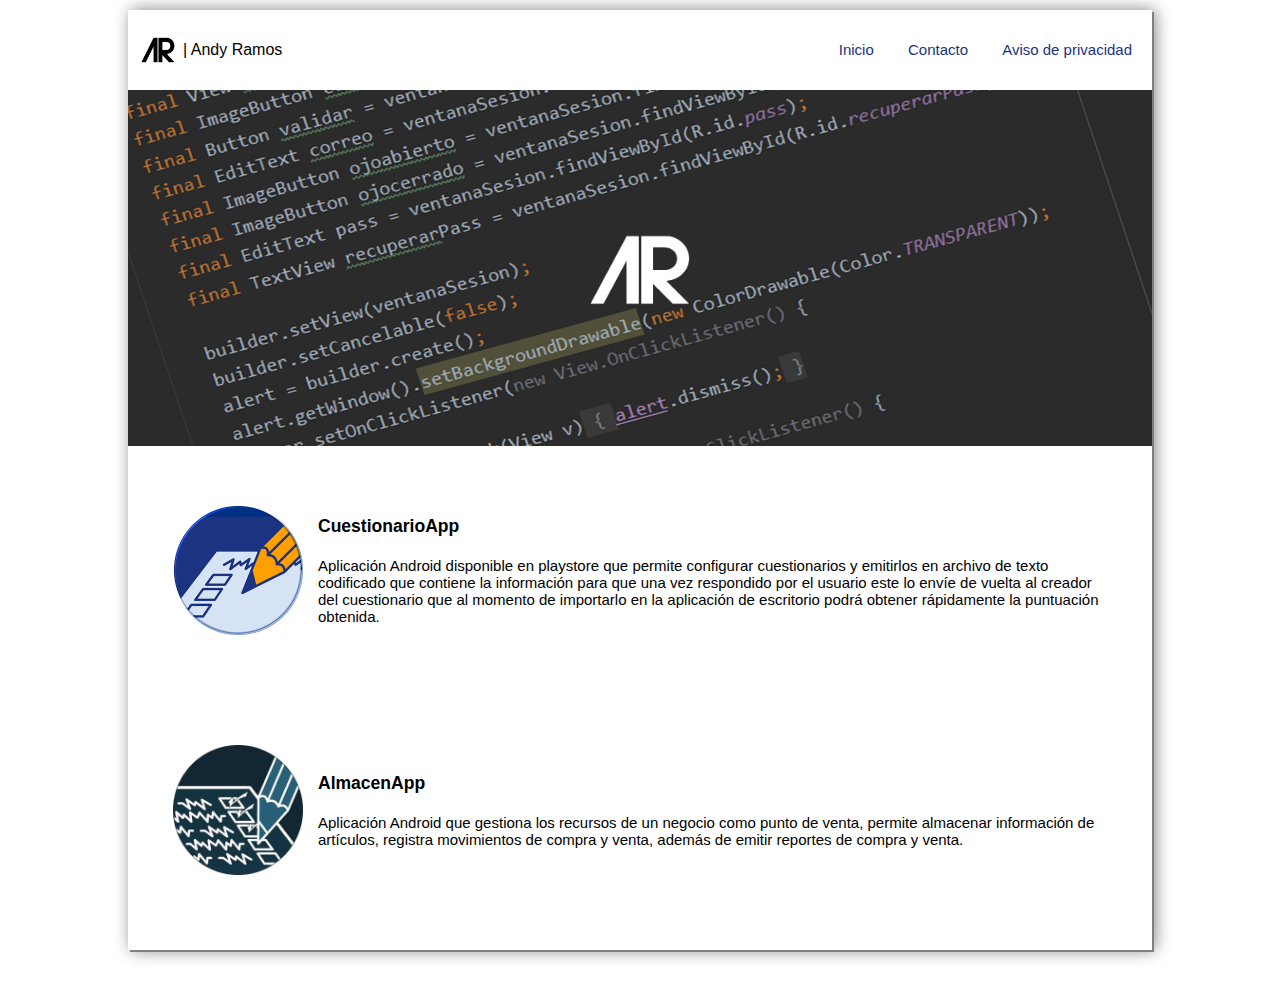
<file: index.html>
<!DOCTYPE html>
<html>
  <head>
    <link rel="stylesheet" type="text/css" href="estilonuevo.css">
  </head>
  <body>
    <header>
	  </header>
    <div class="hoja">
      
      <div class="barratitulo">
        <div class="logo">
          <img src="logo andy.png">
          <p class="textologo" >| Andy Ramos</p>
        </div>        
        <ul class="menuopciones">
		<li class="clickeado"><a href="https://andyramosv.github.io/aplicaciones/">Inicio</a></li>
	  	<li><a href="https://andyramosv.github.io/aplicaciones/contacto">Contacto</a></li>
		<li><a href="https://andyramosv.github.io/aplicaciones/aviso">Aviso de privacidad</a></li>
        </ul>
      </div>
      <div class="banner">
        <img class="logobanner" src="AR-logo-separado 2.png">
        <!--<p class="textotitulobanner">INICIO</p>-->
        <img src="fondo web2.jpg" width="100%" height="auto" >
      </div>
      <div class="cuerpo">
        <div class="primeraentrada">
          <img src="logotipocuestionarioappredondo.png" width="130px" height="130px">
          <div class="textoapp1">
            <h3>CuestionarioApp</h3>
            <p>Aplicación Android disponible en playstore que permite configurar cuestionarios y emitirlos en archivo de texto codificado que contiene la información para que una vez respondido por el usuario este lo envíe de vuelta al creador del cuestionario que al momento de importarlo en la aplicación de escritorio podrá obtener rápidamente la puntuación obtenida.</p>
          </div>
        </div>
        <div class="segundaentrada">
          <img src="logoalmacenappredondo.png" width="130px" height="130px">
          <div class="textoapp2">
            <h3>AlmacenApp</h3>
            <p>Aplicación Android que gestiona los recursos de un negocio como punto de venta, permite almacenar información de artículos, registra movimientos de compra y venta, además de emitir reportes de compra y venta.</p>
          </div>
        </div>
      </div>





      <!--
      <section class="formulario">
        <form onSubmit="validarRespuesta(this)" >
          <h4>Registro</h4>
        -->
          <!--<img src="images/fondoCuestionario.png">-->
          <!--
          <input class="etiquetas" type="text" id="nombre" name="nombre" placeholder="Nombre" required="">
          <input class="etiquetas" type="text" id="apellido" name="apellido" placeholder="Apellido" required="">
          <input class="etiquetas" type="mail" id="mail" name="mail" placeholder="Correo electrónico:" required="">
          <input class="etiquetas" type="text" id="nomUsuario" name="nomUsuario" placeholder="Nombre de Usuario" required="">
          <input class="etiquetas" type="password" id="pass" name="pass" placeholder="Contraseña" required="">
          <button class="btnValidar" type="button" onclick="abrirVentana()">Validar Licencia</button>
          
          <button class="btns" id="registrar" type="submit">Registrar</button>
        </form>
      </section>
    </div>
    <div id="mensaje">
      <section class="formulario2">
        <form onSubmit="validarSerial()">
          <input class="etiquetas" type="text" id="serialNom" name="serialNom" placeholder="Código de Activación" required="">
          <button class="btns2" type="submit">Validar</button>
        </form>
      </section>
    -->
    </div>
    <!--
    <script type="text/javascript">
function abrirVentana(){
	alert(screen.width);
}
</script>
-->
  </body>
</html>
</file>
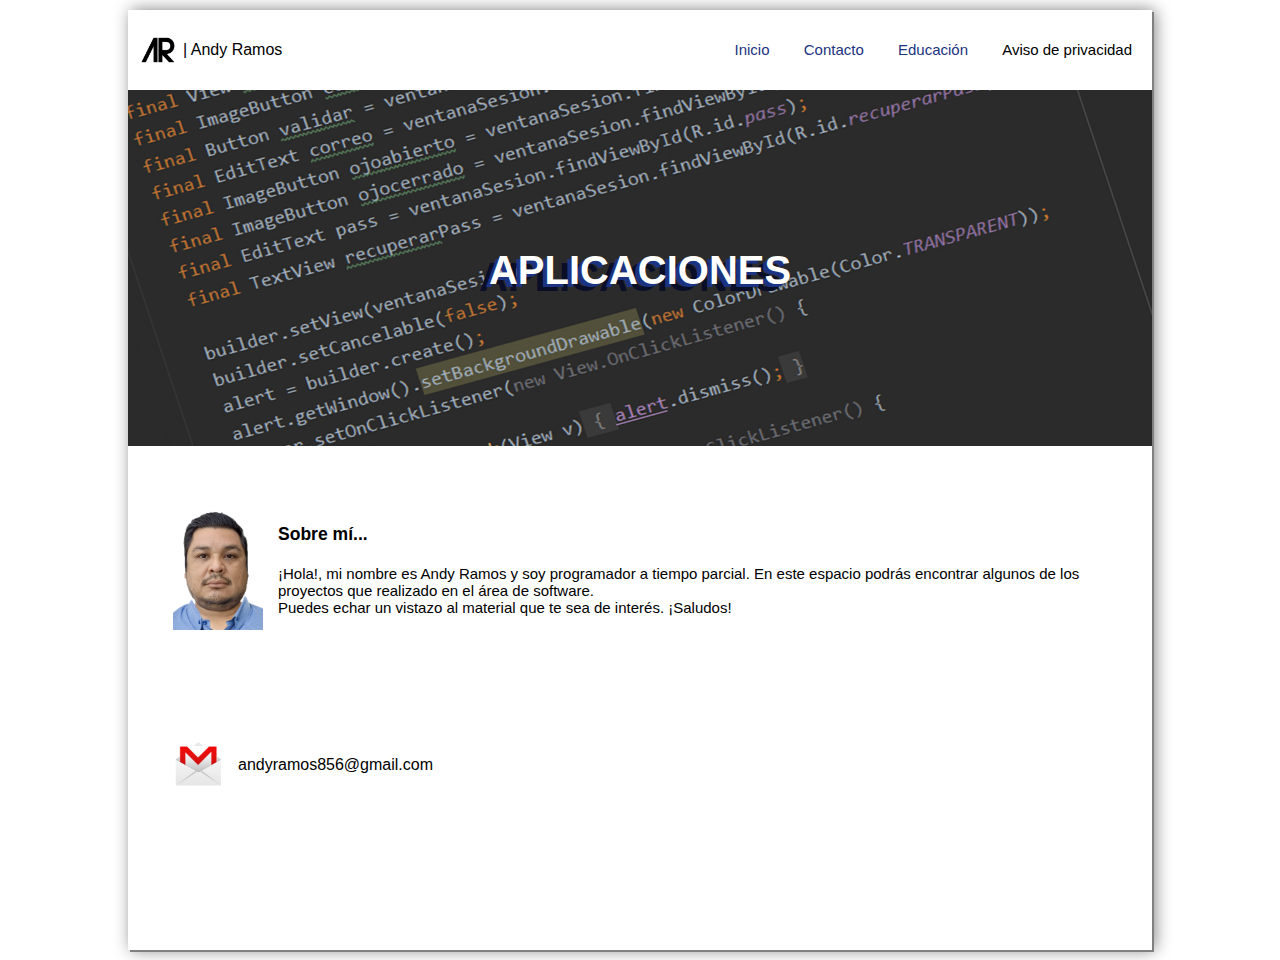
<file: aplicaciones.html>
<!DOCTYPE html>
<html>
<head>
	<title></title>
	<link rel="stylesheet" type="text/css" href="estilocontacto.css">
</head>
<body>
	<div class="hoja">
		<div class="barratitulo">
        <div class="logo">
          <img src="logo andy.png">
          <p class="textologo" >| Andy Ramos</p>
        </div>        
        <ul class="menuopciones">
          <li><a href="file:///C:/Users/DELL/Documents/Mi%20web/index.html">Inicio</a></li>
          <li><a href="file:///C:/Users/DELL/Documents/Mi%20web/contacto.html">Contacto</a></li>
          <li><a href="file:///C:/Users/DELL/Documents/Mi%20web/aplicaciones.html">Educación</a></li>
          <li>Aviso de privacidad</li>
        </ul>
      </div>
      <div class="banner">
        <p class="textotitulobanner">APLICACIONES</p>
        <img src="fondo web2.jpg" width="100%" height="auto" >
      </div>
      <div class="cuerpo">
        <div class="primeraentrada">
          <img src="Foto Andy.jpg" width="90px" height="auto">
          <div class="textoapp1">
            <h3>Sobre mí...</h3>
            <p>¡Hola!, mi nombre es Andy Ramos y soy programador a tiempo parcial. En este espacio podrás encontrar algunos de los proyectos que realizado en el área de software.</p>
            <p>Puedes echar un vistazo al material que te sea de interés. ¡Saludos!</p>
          </div>
        </div>
        <div class="medioscontacto">
          	<img src="iconocorreo.png" width="50px">
          	<p>andyramos856@gmail.com</p>
        </div>
	</div>
</body>
</html>
</file>
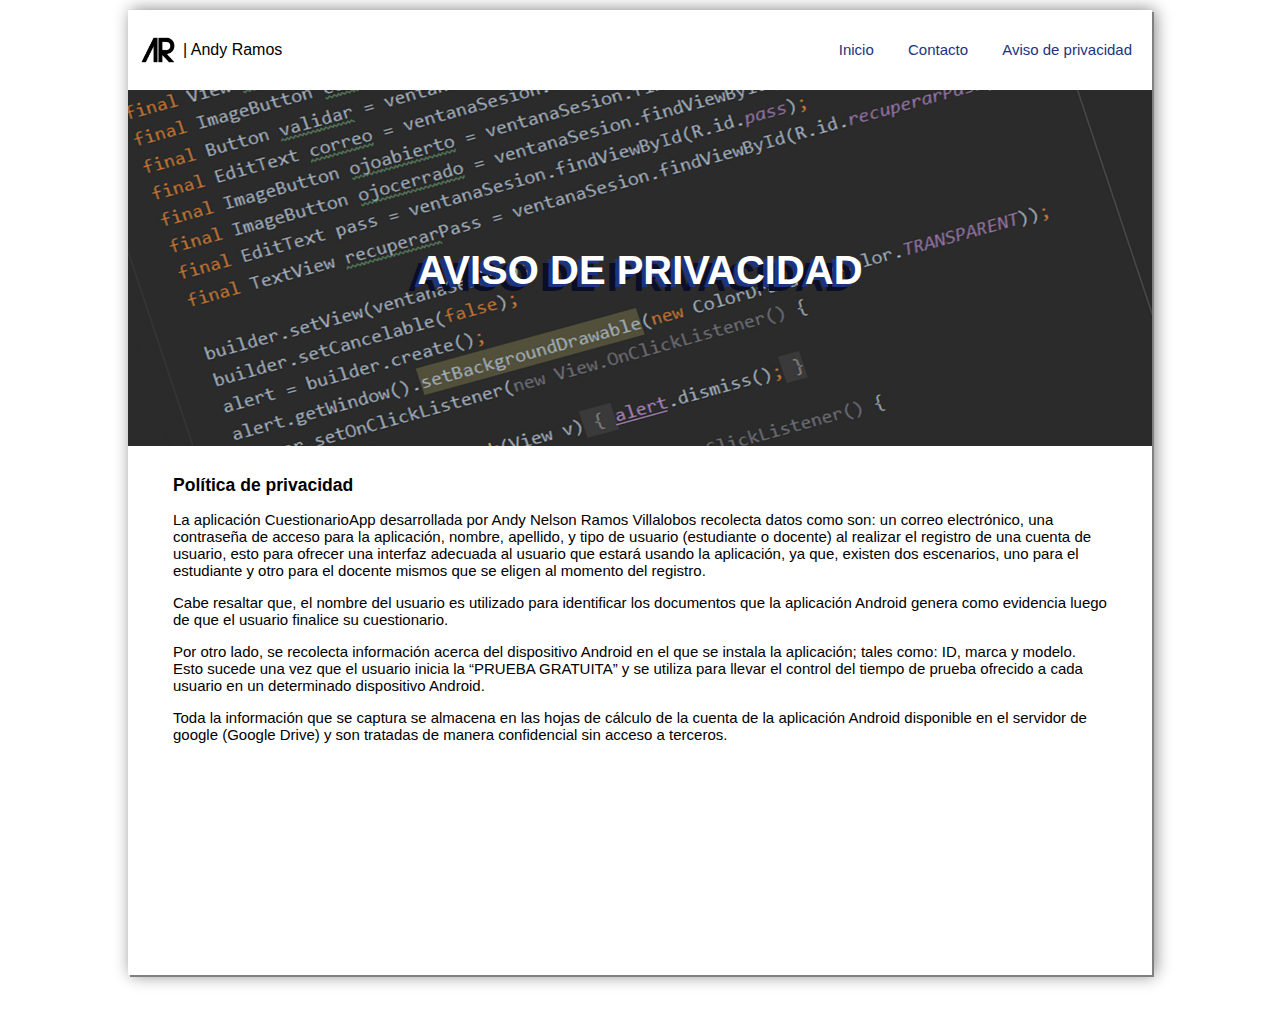
<file: aviso.html>
<!DOCTYPE html>
<html>
<head>
	<title></title>
	<link rel="stylesheet" type="text/css" href="estiloaviso.css">
</head>
<body>
	<div class="hoja">
		<div class="barratitulo">
        <div class="logo">
          <img src="logo andy.png">
          <p class="textologo" >| Andy Ramos</p>
        </div>        
        <ul class="menuopciones">
          	<li><a href="https://andyramosv.github.io/aplicaciones/">Inicio</a></li>
	  	<li><a href="https://andyramosv.github.io/aplicaciones/contacto">Contacto</a></li>
		<li class="clickeado"><a href="https://andyramosv.github.io/aplicaciones/aviso">Aviso de privacidad</a></li>
        </ul>
      </div>
      <div class="banner">
        <p class="textotitulobanner">AVISO DE PRIVACIDAD</p>
        <img src="fondo web2.jpg" width="100%" height="auto" >
      </div>
      <div class="cuerpo">
        <div class="primeraentrada">
        	<h3>Política de privacidad</h3>
          	<p>La aplicación CuestionarioApp desarrollada por Andy Nelson Ramos Villalobos recolecta datos como son: un correo electrónico, una contraseña de acceso para la aplicación, nombre, apellido, y tipo de usuario (estudiante o docente) al realizar el registro de una cuenta de usuario, esto para ofrecer una interfaz adecuada al usuario que estará usando la aplicación, ya que, existen dos escenarios, uno para el estudiante y otro para el docente mismos que se eligen al momento del registro.</p>
            <p>Cabe resaltar que, el nombre del usuario es utilizado para identificar los documentos que la aplicación Android genera como evidencia luego de que el usuario finalice su cuestionario.</p>
            <p>Por otro lado, se recolecta información acerca del dispositivo Android en el que se instala la aplicación; tales como: ID, marca y modelo. Esto sucede una vez que el usuario inicia la “PRUEBA GRATUITA” y se utiliza para llevar el control del tiempo de prueba ofrecido a cada usuario en un determinado dispositivo Android.</p>
            <p>Toda la información que se captura se almacena en las hojas de cálculo de la cuenta de la aplicación Android disponible en el servidor de google (Google Drive) y son tratadas de manera confidencial sin acceso a terceros.</p>
        </div>
	</div>
</body>
</html>
</file>
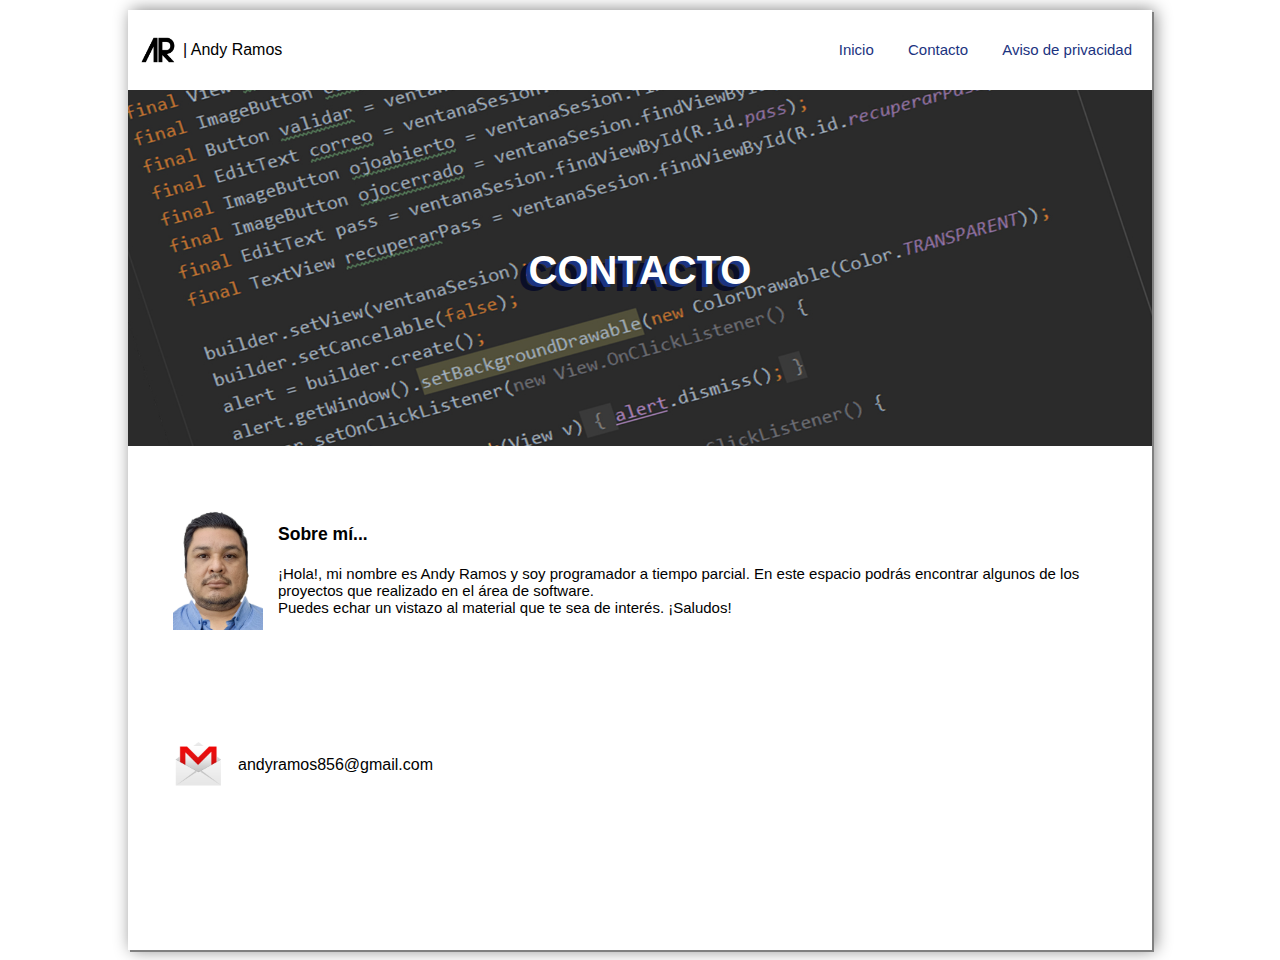
<file: contacto.html>
<!DOCTYPE html>
<html>
<head>
	<title></title>
	<link rel="stylesheet" type="text/css" href="estilocontacto.css">
</head>
<body>
	<div class="hoja">
		<div class="barratitulo">
        <div class="logo">
          <img src="logo andy.png">
          <p class="textologo" >| Andy Ramos</p>
        </div>        
        <ul class="menuopciones">
          	<li><a href="https://andyramosv.github.io/aplicaciones/">Inicio</a></li>
	  	<li class="clickeado"><a href="https://andyramosv.github.io/aplicaciones/contacto">Contacto</a></li>
		<li><a href="https://andyramosv.github.io/aplicaciones/aviso">Aviso de privacidad</a></li>
        </ul>
      </div>
      <div class="banner">
        <p class="textotitulobanner">CONTACTO</p>
        <img src="fondo web2.jpg" width="100%" height="auto" >
      </div>
      <div class="cuerpo">
        <div class="primeraentrada">
          <img src="Foto Andy.jpg" width="90px" height="auto">
          <div class="textoapp1">
            <h3>Sobre mí...</h3>
            <p>¡Hola!, mi nombre es Andy Ramos y soy programador a tiempo parcial. En este espacio podrás encontrar algunos de los proyectos que realizado en el área de software.</p>
            <p>Puedes echar un vistazo al material que te sea de interés. ¡Saludos!</p>
          </div>
        </div>
        <div class="medioscontacto">
          	<img src="iconocorreo.png" width="50px">
          	<p>andyramos856@gmail.com</p>
        </div>
	</div>
</body>
</html>
</file>
<file: estilonuevo.css>
@media only screen and (min-width: 620px){
	*{
		margin: 0; padding: 0; box-sizing: border-box; 
	}
	body{
		margin: auto; width: 80%; padding: 0; align-content: center;  font-family: sans-serif;
	}
	.hoja { width: 100%; height: auto; margin: 10px 0 10px 0; box-shadow: 2px 2px gray, 0.2em 0 1em gray;}

	.barratitulo{ width: 100%; display: inline-flex; margin: 20px 10px 20px 10px; }
	.logo{ width: 100%; height: 40px; display: inline-flex; align-items: center; }
	.logo img{ width: 40px; height: 32px; margin-right: 5px}
	.textologo{ height: 40px; line-height: 40px}
	.menuopciones { width: 100%; text-align: right; font-size: 15px}
	.menuopciones li{ margin-right: 30px; display: inline-flex; text-align: left; height: 40px; line-height: 40px; }
	.menuopciones li a{ text-decoration: none; color: #1b3380 }
	.menuopciones li a:hover{ color: #ef9c00; font-weight: bold; font-size: 15px; text-shadow: 1px 0 #ef9c00, 0 1px #ef9c00,
1px 0 #ef9c00, 0 -1px #ef9c00} /* cambiar color del menu */
	
	.banner{ position: relative; text-align: center; }
	/*.banner p{ font-size: 40px; color: white; font-weight: bold;}*/
	.logobanner{ width: 120px; position: absolute; left: 50%; top: 50%; transform: translate(-50%, -50%); /*text-shadow: -4px 3px 0 #1b3380, -10px 7px 0 #0a0e27;*/ }

	.cuerpo{ width: 100%; height: 500px; margin-bottom: 40px;  }
	.primeraentrada{ margin: 45px; display: inline-flex; height: 150px; align-items: center;}
	.textoapp1{ margin-left: 15px; vertical-align: middle; font-size: 15px}
	.textoapp1 h3{ margin-bottom: 20px }

	.segundaentrada{ margin: 45px; display: inline-flex; height: 150px; align-items: center;}
	.textoapp2{margin-left: 15px; vertical-align: middle; font-size: 15px}
	.textoapp2 h3{ margin-bottom: 20px }

}
</file>
<file: estilocontacto.css>
@media only screen and (min-width: 620px){
	*{
		margin: 0; padding: 0; box-sizing: border-box; 
	}
	body{
		margin: auto; width: 80%; padding: 0; align-content: center;  font-family: sans-serif;
	}
	.hoja { width: 100%; height: auto; margin: 10px 0 10px 0; box-shadow: 2px 2px gray, 0.2em 0 1em gray;}

	.barratitulo{ width: 100%; display: inline-flex; margin: 20px 10px 20px 10px; }
	.logo{ width: 100%; height: 40px; display: inline-flex; align-items: center; }
	.logo img{ width: 40px; height: 32px; margin-right: 5px}
	.textologo{ height: 40px; line-height: 40px}
	.menuopciones { width: 100%; text-align: right; font-size: 15px}
	.menuopciones li{ margin-right: 30px; display: inline-flex; text-align: left; height: 40px; line-height: 40px; }
	.menuopciones li a{ text-decoration: none; color: #1b3380 }
	.menuopciones li a:hover{ color: #ef9c00; font-weight: bold; font-size: 15px; text-shadow: 1px 0 #ef9c00, 0 1px #ef9c00,
1px 0 #ef9c00, 0 -1px #ef9c00} /* cambiar color del menu */

	.banner{ position: relative; text-align: center; }
	.banner p{ font-size: 40px; color: white; font-weight: bold; }
	.textotitulobanner{ position: absolute; left: 50%; top: 50%; transform: translate(-50%, -50%); text-shadow: -4px 3px 0 #1b3380, -10px 7px 0 #0a0e27; }

	.primeraentrada{ margin: 45px; display: inline-flex; height: 150px; align-items: center;}
	.textoapp1{ margin-left: 15px; vertical-align: middle; font-size: 15px}
	.textoapp1 h3{ margin-bottom: 20px }

	.cuerpo{  height: 500px; }
	.medioscontacto{ margin-left: 45px; margin-right: 45px; display: inline-flex; height: 150px; align-items: center; }
	.medioscontacto p{ margin-left: 15px }

}
</file>
<file: estiloaviso.css>
@media only screen and (min-width: 620px){
	*{
		margin: 0; padding: 0; box-sizing: border-box; 
	}
	body{
		margin: auto; width: 80%; padding: 0; align-content: center;  font-family: sans-serif;
	}
	.hoja { width: 100%; height: auto; margin: 10px 0 10px 0; box-shadow: 2px 2px gray, 0.2em 0 1em gray;}
	
	.barratitulo{ width: 100%; display: inline-flex; margin: 20px 10px 20px 10px; }
	.logo{ width: 100%; height: 40px; display: inline-flex; align-items: center; }
	.logo img{ width: 40px; height: 32px; margin-right: 5px}
	.textologo{ height: 40px; line-height: 40px}
	.menuopciones { width: 100%; text-align: right; font-size: 15px}
	.menuopciones li{ margin-right: 30px; display: inline-flex; text-align: left; height: 40px; line-height: 40px; }
	.menuopciones li a{ text-decoration: none; color: #1b3380 }
	.menuopciones li a:hover{ color: #ef9c00; font-weight: bold; font-size: 15px; text-shadow: 1px 0 #ef9c00, 0 1px #ef9c00,
1px 0 #ef9c00, 0 -1px #ef9c00} /* cambiar color del menu */

	.banner{ position: relative; text-align: center; }
	.banner p{ font-size: 40px; color: white; font-weight: bold;}
	.textotitulobanner{ position: absolute; left: 50%; top: 50%; transform: translate(-50%, -50%); text-shadow: -4px 3px 0 #1b3380, -10px 7px 0 #0a0e27;}

	.cuerpo{ width: 100%; height: 500px; margin-bottom: 40px;  }
	.primeraentrada{ margin: 25px 45px 25px 45px; font-size: 15px}
	.primeraentrada h3{ margin-bottom: 15px }
	.primeraentrada p{ margin-bottom: 15px }

}
</file>
